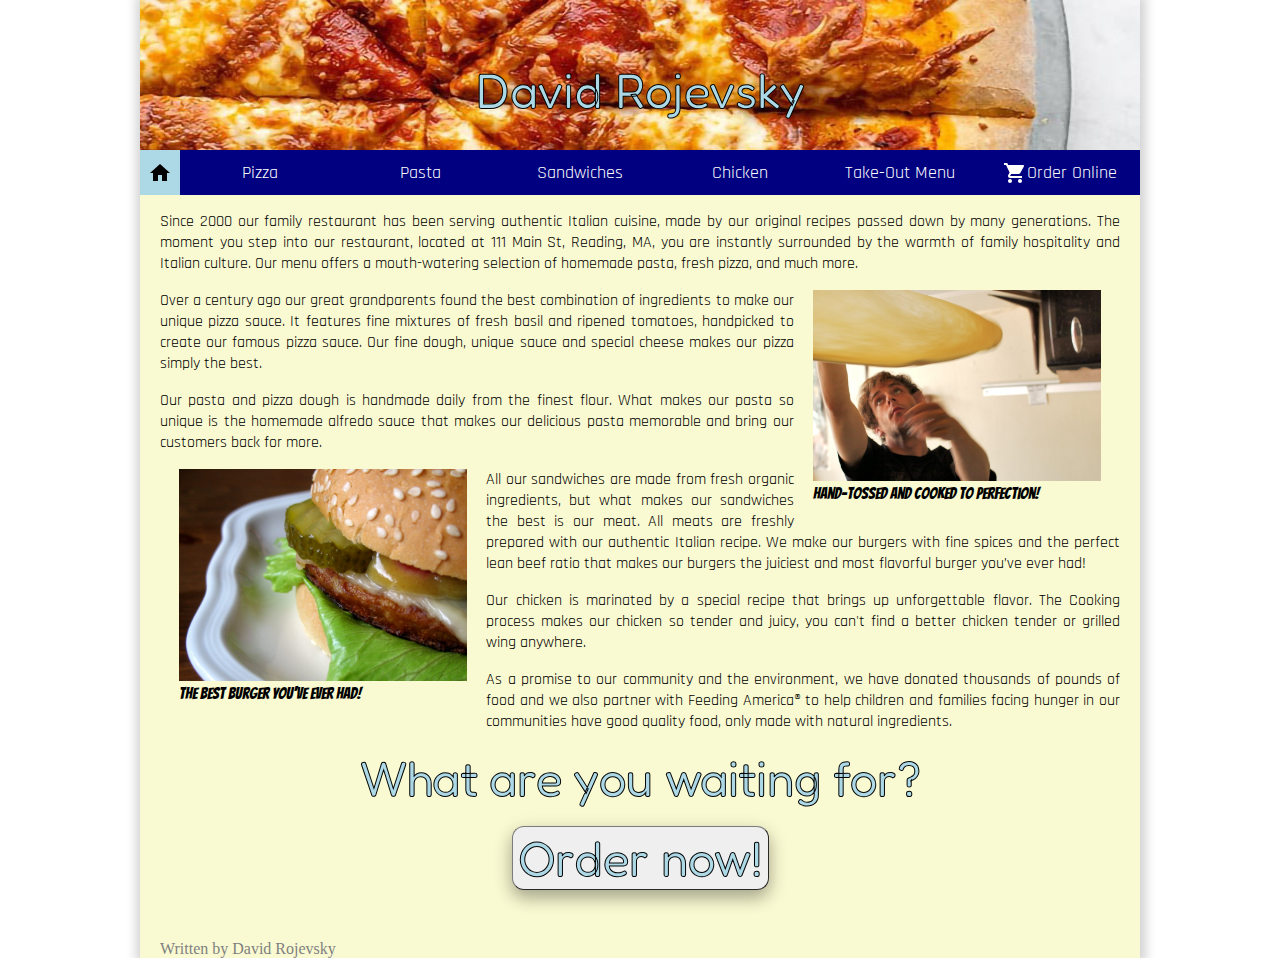
<file: index.html>
<!doctype html>
<html>
<head>
<meta charset="utf-8">
<title>Pizza, Pizza!</title>
<link href="stylesheets/stylesheet.css" rel="stylesheet" type="text/css">
<link rel="preconnect" href="https://fonts.gstatic.com">
<link href="https://fonts.googleapis.com/css2?family=Fredoka+One&display=swap" rel="stylesheet">
<link href="https://fonts.googleapis.com/css2?family=Rajdhani:wght@600&display=swap" rel="stylesheet">
<link href="https://fonts.googleapis.com/css2?family=Bangers&display=swap" rel="stylesheet">
</head>
<body>
<div id="content-wrapper">
  <header>
    <div id="banner"><div id="centered" class="fancytext">David Rojevsky</div></div>
    <nav>
      <div class="link home selected"><a target="_self" href="index.html"><img src="images/home_black_24dp.svg" alt=""/></a></div>
      <div class="link"><a target="_self" href="menus/pizzas.html">Pizza</a></div>
      <div class="link"><a target="_self" href="menus/pastas.html">Pasta</a></div>
      <div class="link"><a target="_self" href="menus/sandwiches.html">Sandwiches</a></div>
      <div class="link"><a target="_self" href="menus/chicken.html">Chicken</a></div>
      <div class="link"><a target="_self" href="menus/takeout.html">Take-Out Menu</a></div>
      <div class="link"><a target="_self" href="menus/order.html"><img src="images/shopping_cart_white_24dp.svg" alt=""/>Order Online</a></div>
    </nav>
    </header>

  <article>

    <p>Since 2000 our family restaurant has been serving authentic Italian cuisine, made by our original recipes passed down by many generations. The moment you step into our restaurant, located at 111 Main St, Reading, MA, you are instantly surrounded by the warmth of family hospitality and Italian culture. Our menu offers a mouth-watering selection of homemade pasta, fresh pizza, and much more. </p>
    <figure id="pizza">
    <a target="_self" href="menus/pizzas.html"><img  src="images/tossing-pizza-1-1551480.jpg" alt=""></a>
      <figcaption>hand-tossed and cooked to perfection!</figcaption>
</figure>  
    
    <p>
        Over a century ago our great grandparents found the best combination of ingredients to make our unique pizza sauce. It features fine mixtures of fresh basil and ripened tomatoes, handpicked to create our famous pizza sauce. Our fine dough, unique sauce and special cheese makes our pizza simply the best.
      </p>
    
    <p>Our pasta and pizza dough is handmade daily from the finest flour. What makes our pasta so unique is the homemade alfredo sauce that makes our delicious pasta memorable and bring our customers back for more. </p>
<figure id="burger">
    <a target="_self" href="menus/sandwiches.html"><img  src="images/burger-on-a-plate-1328009.jpg" alt=""></a>
      <figcaption>The best burger you've ever had!</figcaption>
</figure>
    
    <p>All our sandwiches are made from fresh organic ingredients, but what makes our sandwiches the best is our meat. All meats are freshly prepared with our authentic Italian recipe. We make our burgers with fine spices and the perfect lean beef ratio that makes our burgers the juiciest and most flavorful burger you’ve ever had!
    </p>
    <p>Our chicken is marinated by a special recipe that brings up unforgettable flavor. The Cooking process makes our chicken so tender and juicy, you can't find a better chicken tender or grilled wing anywhere. 
</p>
      <p>As a promise to our community and the environment, we have donated thousands of pounds of food and we also partner with Feeding America® to help children and families facing hunger in our communities have good quality food, only made with natural ingredients.
</p>
</article>
    <div class="fancytext textcentered full">What are you waiting for?</div><br>

    <button class="fancytext textcentered" onclick="document.location='menus/order.html'">Order now!</button>
    <div id="push"></div>
  <footer> Written by David Rojevsky </footer>
</div>
</body>

</html>
</file>
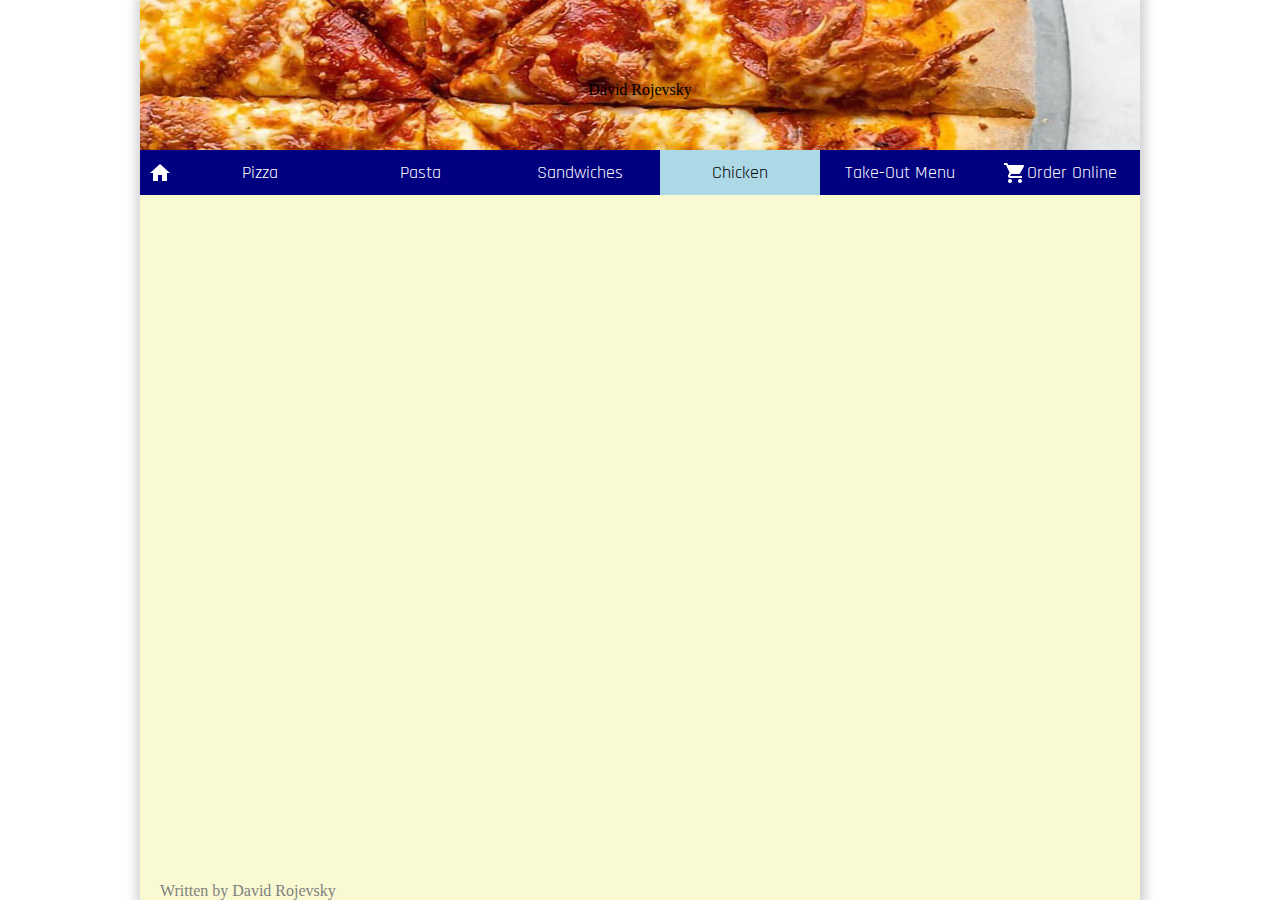
<file: menus/chicken.html>
<!doctype html>
<html>
<head>
<meta charset="utf-8">
<title>Pizza, Pizza!</title>
<link href="../stylesheets/stylesheet.css" rel="stylesheet" type="text/css">
<link rel="preconnect" href="https://fonts.gstatic.com">
<link href="https://fonts.googleapis.com/css2?family=Fredoka+One&display=swap" rel="stylesheet">
<link href="https://fonts.googleapis.com/css2?family=Rajdhani:wght@600&display=swap" rel="stylesheet">
<link href="https://fonts.googleapis.com/css2?family=Bangers&display=swap" rel="stylesheet">
</head>

<body>
<div id="content-wrapper">
  <header>
    <div id="banner"><img src="../images/pizza1.jpg" alt=""><div id="centered">David Rojevsky</div></div>
    <nav>
      <div class="link home"><a target="_self" href="../index.html"><img src="../images/home_white_24dp.svg" alt=""/></a></div>
      <div class="link"><a target="_self" href="pizzas.html">Pizza</a></div>
      <div class="link"><a target="_self" href="pastas.html">Pasta</a></div>
      <div class="link"><a target="_self" href="sandwiches.html">Sandwiches</a></div>
      <div class="link selected"><a target="_self" href="chicken.html">Chicken</a></div>
      <div class="link"><a target="_self" href="takeout.html">Take-Out Menu</a></div>
      <div class="link"><a target="_self" href="order.html"><img src="../images/shopping_cart_white_24dp.svg" alt=""/>Order Online</a></div>
    </nav>
    </header>

  
    <div id="push"></div>
  <footer> Written by David Rojevsky </footer>
</div>
</body>

</html>
</file>
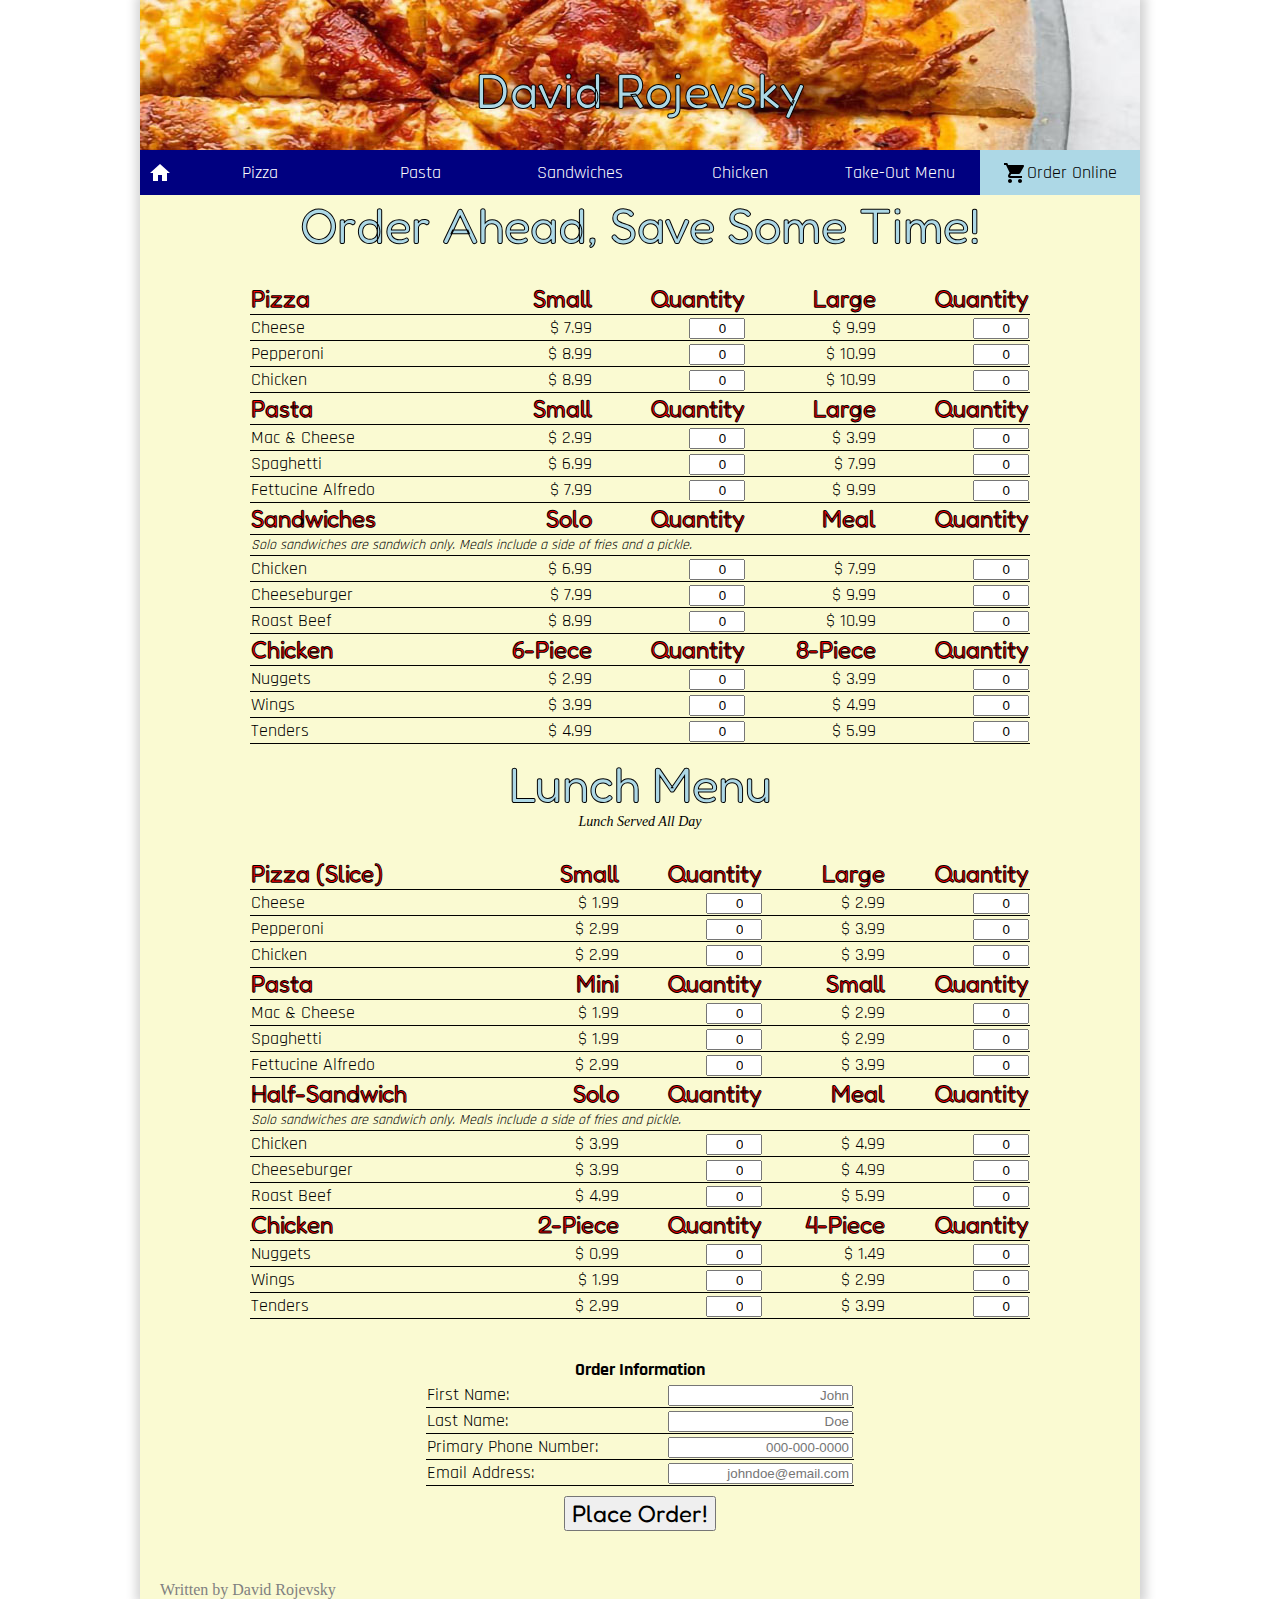
<file: menus/order.html>
<!doctype html>
<html>
<head>
<meta charset="utf-8">
<title>Pizza, Pizza!</title>
<link href="../stylesheets/stylesheet.css" rel="stylesheet" type="text/css">
<link rel="preconnect" href="https://fonts.gstatic.com">
<link href="https://fonts.googleapis.com/css2?family=Fredoka+One&display=swap" rel="stylesheet">
<link href="https://fonts.googleapis.com/css2?family=Rajdhani:wght@600&display=swap" rel="stylesheet">
<link href="https://fonts.googleapis.com/css2?family=Bangers&display=swap" rel="stylesheet">
</head>

<body>
<div id="content-wrapper">
  <header>
    <div id="banner"><div id="centered" class="fancytext">David Rojevsky</div></div>
    <nav>
      <div class="link home"><a target="_self" href="../index.html"><img src="../images/home_white_24dp.svg" alt=""/></a></div>
      <div class="link"><a target="_self" href="pizzas.html">Pizza</a></div>
      <div class="link"><a target="_self" href="pastas.html">Pasta</a></div>
      <div class="link"><a target="_self" href="sandwiches.html">Sandwiches</a></div>
      <div class="link"><a target="_self" href="chicken.html">Chicken</a></div>
      <div class="link"><a target="_self" href="takeout.html">Take-Out Menu</a></div>
      <div class="link selected"><a target="_self" href="order.html"><img src="../images/shopping_cart_black_24dp.svg" alt=""/>Order Online</a></div>
    </nav>
    </header>
    <div class="fancytext textcentered full">Order Ahead, Save Some Time!</div>
  <div class="formwrapper">
    <form action="thanks.html">
      <table class="menu">
          
        <tbody>
          <tr class="menuheader">
            <td class="menuitem" colspan="2">Pizza&nbsp;</td>
            <td>Small</td>
            <td>Quantity</td>
            <td>Large</td>
            <td>Quantity</td>
          </tr>
          <tr>
            <td class="menuitem" colspan="2">Cheese&nbsp;</td>
            <td>&#36; 7.99</td>
            <td><input type="number" name="cheeseSM" min="0" max="99" value="0" step="1" title="Value must be greater than 0 and less than 99." onKeyDown="return false"></td>
            <td>&#36; 9.99</td>
            <td><input type="number" name="cheeseLG" min="0" max="99" value="0" step="1" title="Value must be greater than 0 and less than 99." onKeyDown="return false"></td>
          </tr>
          <tr>
            <td class="menuitem" colspan="2">Pepperoni&nbsp;</td>
            <td>&#36; 8.99</td>
            <td><input type="number" name="pepperoniSM" min="0" max="99" value="0" step="1" title="Value must be greater than 0 and less than 99." onKeyDown="return false"></td>
            <td>&#36; 10.99</td>
            <td><input type="number" name="pepperoniLG" min="0" max="99" value="0" step="1" title="Value must be greater than 0 and less than 99." onKeyDown="return false"></td>
          </tr>
          <tr>
            <td class="menuitem" colspan="2">Chicken&nbsp;</td>
            <td>&#36; 8.99</td>
            <td><input type="number" name="chickenSM" min="0" max="99" value="0" step="1" title="Value must be greater than 0 and less than 99." onKeyDown="return false"></td>
            <td>&#36; 10.99</td>
            <td><input type="number" name="chickenLG" min="0" max="99" value="0" step="1" title="Value must be greater than 0 and less than 99." onKeyDown="return false"></td>
          </tr>
            <tr> &nbsp;</tr>
      <tr class="menuheader">
      <td class="menuitem" colspan="2">Pasta&nbsp;</td>
      <td>Small</td>
      <td>Quantity</td>
      <td>Large</td>
      <td>Quantity</td>
    </tr>
    <tr>
      <td class="menuitem" colspan="2">Mac &amp; Cheese &nbsp;</td>
      <td>&#36; 2.99</td>
        <td><input type="number" name="macSM" min="0" max="99" value="0" step="1" title="Value must be greater than 0 and less than 99." onKeyDown="return false"></td>
      <td>&#36; 3.99</td>
        <td><input type="number" name="macLG" min="0" max="99" value="0" step="1" title="Value must be greater than 0 and less than 99." onKeyDown="return false"></td>
    </tr>
    <tr>
      <td class="menuitem" colspan="2">Spaghetti&nbsp;</td>
      <td>&#36; 6.99</td>
        <td><input type="number" name="spagSM" min="0" max="99" value="0" step="1" title="Value must be greater than 0 and less than 99." onKeyDown="return false"></td>
      <td>&#36; 7.99</td>
        <td><input type="number" name="spagLG" min="0" max="99" value="0" step="1" title="Value must be greater than 0 and less than 99." onKeyDown="return false"></td>
    </tr>
            <tr>
      <td class="menuitem" colspan="2">Fettucine Alfredo&nbsp;</td>
      <td>&#36; 7.99</td>
        <td><input type="number" name="fettSM" min="0" max="99" value="0" step="1" title="Value must be greater than 0 and less than 99." onKeyDown="return false"></td>
      <td>&#36; 9.99</td>
        <td><input type="number" name="fettLG" min="0" max="99" value="0" step="1" title="Value must be greater than 0 and less than 99." onKeyDown="return false"></td>
    </tr>
        <tr> &nbsp;</tr>
    <tr class="menuheader">
      <td class="menuitem" colspan="2">Sandwiches&nbsp;</td>
      <td>Solo</td>
        <td>Quantity</td>
      <td>Meal</td>
        <td>Quantity</td>
    </tr>
        <tr><td colspan="6" class="details">Solo sandwiches are sandwich only. Meals include a side of fries and a pickle.&nbsp;</td></tr>
            <tr>
      <td class="menuitem" colspan="2">Chicken&nbsp;</td>
      <td>&#36; 6.99</td>
        <td><input type="number" name="chicksandSM" min="0" max="99" value="0" step="1" title="Value must be greater than 0 and less than 99." onKeyDown="return false"></td>
      <td>&#36; 7.99</td>
        <td><input type="number" name="chicksandLG" min="0" max="99" value="0" step="1" title="Value must be greater than 0 and less than 99." onKeyDown="return false"></td>
    </tr>
    <tr>
      <td class="menuitem" colspan="2">Cheeseburger&nbsp;</td>
      <td>&#36; 7.99</td>
        <td><input type="number" name="burgSM" min="0" max="99" value="0" step="1" title="Value must be greater than 0 and less than 99." onKeyDown="return false"></td>
      <td>&#36; 9.99</td>
        <td><input type="number" name="burgLG" min="0" max="99" value="0" step="1" title="Value must be greater than 0 and less than 99." onKeyDown="return false"></td>
    </tr>
    <tr>
      <td class="menuitem" colspan="2">Roast Beef&nbsp;</td>
      <td>&#36; 8.99</td>
        <td><input type="number" name="roastSM" min="0" max="99" value="0" step="1" title="Value must be greater than 0 and less than 99." onKeyDown="return false"></td>
      <td>&#36; 10.99</td>
        <td><input type="number" name="roastLG" min="0" max="99" value="0" step="1" title="Value must be greater than 0 and less than 99." onKeyDown="return false"></td>
    </tr>     
    <tr> &nbsp;</tr>
    <tr class="menuheader">
      <td class="menuitem" colspan="2">Chicken&nbsp;</td>
      <td>6-Piece</td>
        <td>Quantity</td>
      <td>8-Piece</td>
        <td>Quantity</td>
    </tr>
        <tr>
      <td class="menuitem" colspan="2">Nuggets&nbsp;</td>
      <td>&#36; 2.99</td>
        <td><input type="number" name="nuggetsSM" min="0" max="99" value="0" step="1" title="Value must be greater than 0 and less than 99." onKeyDown="return false"></td>
      <td>&#36; 3.99</td>
        <td><input type="number" name="nuggetsLG" min="0" max="99" value="0" step="1" title="Value must be greater than 0 and less than 99." onKeyDown="return false"></td>
    </tr>
    <tr>
      <td class="menuitem" colspan="2">Wings&nbsp;</td>
      <td>&#36; 3.99</td>
        <td><input type="number" name="wingsSM" min="0" max="99" value="0" step="1" title="Value must be greater than 0 and less than 99." onKeyDown="return false"></td>
      <td>&#36; 4.99</td>
        <td><input type="number" name="wingsLG" min="0" max="99" value="0" step="1" title="Value must be greater than 0 and less than 99." onKeyDown="return false"></td>
    </tr>
    <tr>
      <td class="menuitem" colspan="2">Tenders&nbsp;</td>
      <td>&#36; 4.99</td>
        <td><input type="number" name="tendersSM" min="0" max="99" value="0" step="1" title="Value must be greater than 0 and less than 99." onKeyDown="return false"></td>
      <td>&#36; 5.99</td>
        <td><input type="number" name="tendersLG" min="0" max="99" value="0" step="1" title="Value must be greater than 0 and less than 99." onKeyDown="return false"></td>
    </tr>
    <tr> &nbsp;</tr>
        </tbody>
  </table>
        <div class="fancytext textcentered full">Lunch Menu</div>
        <div class="details textcentered">Lunch Served All Day</div>
        <table class="menu">
  <tbody>
      <tr> &nbsp;</tr>
      <tr class="menuheader">
      <td class="menuitem" colspan="2">Pizza (Slice) &nbsp;</td>
      <td>Small</td>
          <td>Quantity</td>
      <td>Large</td>
          <td>Quantity</td>
    </tr>
    <tr>
      <td class="menuitem" colspan="2">Cheese&nbsp;</td>
      <td>&#36; 1.99</td>
        <td><input type="number" name="lunchcheeseSM" min="0" max="99" value="0" step="1" title="Value must be greater than 0 and less than 99." onKeyDown="return false"></td>
      <td>&#36; 2.99</td>
        <td><input type="number" name="lunchcheeseLG" min="0" max="99" value="0" step="1" title="Value must be greater than 0 and less than 99." onKeyDown="return false">
</td>
    </tr>
    <tr>
      <td class="menuitem" colspan="2">Pepperoni&nbsp;</td>
      <td>&#36; 2.99</td>
        <td><input type="number" name="lunchpeppSM" min="0" max="99" value="0" step="1" title="Value must be greater than 0 and less than 99." onKeyDown="return false"></td>
      <td>&#36; 3.99</td>
        <td><input type="number" name="lunchpeppLG" min="0" max="99" value="0" step="1" title="Value must be greater than 0 and less than 99." onKeyDown="return false"></td>
    </tr>
      
    <tr>
      <td class="menuitem" colspan="2">Chicken&nbsp;</td>
      <td>&#36; 2.99</td>
        <td><input type="number" name="lunchchickSM" min="0" max="99" value="0" step="1" title="Value must be greater than 0 and less than 99." onKeyDown="return false"></td>
      <td>&#36; 3.99</td>
        <td><input type="number" name="lunchchickLG" min="0" max="99" value="0" step="1" title="Value must be greater than 0 and less than 99." onKeyDown="return false"></td>
    </tr><tr> &nbsp;</tr>
            <tr class="menuheader">
      <td class="menuitem" colspan="2">Pasta&nbsp;</td>
      <td>Mini</td>
                <td>Quantity</td>
      <td>Small</td>
                <td>Quantity</td>
    </tr>
      <tr>
      <td class="menuitem" colspan="2">Mac &amp; Cheese&nbsp;</td>
      <td>&#36; 1.99</td>
          <td><input type="number" name="lunchmacSM" min="0" max="99" value="0" step="1" title="Value must be greater than 0 and less than 99." onKeyDown="return false"></td>
      <td>&#36; 2.99</td>
          <td><input type="number" name="lunchmacLG" min="0" max="99" value="0" step="1" title="Value must be greater than 0 and less than 99." onKeyDown="return false"></td>
    </tr>
    <tr>
      <td class="menuitem" colspan="2">Spaghetti&nbsp;</td>
      <td>&#36; 1.99</td>
        <td><input type="number" name="lunchspagSM" min="0" max="99" value="0" step="1" title="Value must be greater than 0 and less than 99." onKeyDown="return false"></td>
      <td>&#36; 2.99</td>
        <td><input type="number" name="lunchspagLG" min="0" max="99" value="0" step="1" title="Value must be greater than 0 and less than 99." onKeyDown="return false"></td>
    </tr>
      
    <tr>
      <td class="menuitem" colspan="2">Fettucine Alfredo&nbsp;</td>
      <td>&#36; 2.99</td>
        <td><input type="number" name="lunchfettSM" min="0" max="99" value="0" step="1" title="Value must be greater than 0 and less than 99." onKeyDown="return false"></td>
      <td>&#36; 3.99</td>
        <td><input type="number" name="lunchfettLG" min="0" max="99" value="0" step="1" title="Value must be greater than 0 and less than 99." onKeyDown="return false"></td>
    </tr><tr> &nbsp;</tr>
      <tr class="menuheader">
      <td class="menuitem" colspan="2">Half-Sandwich&nbsp;</td>
      <td>Solo</td>
          <td>Quantity</td>
      <td>Meal</td>
          <td>Quantity</td>
    </tr>
      <tr><td colspan="6" class="details">Solo sandwiches are sandwich only. Meals include a side of fries and pickle.&nbsp;</td></tr>
    <tr>
      <td class="menuitem" colspan="2">Chicken&nbsp;</td>
      <td>&#36; 3.99</td>
        <td><input type="number" name="lunchchicksandSM" min="0" max="99" value="0" step="1" title="Value must be greater than 0 and less than 99." onKeyDown="return false"></td>
      <td>&#36; 4.99</td>
        <td><input type="number" name="lunchchicksandLG" min="0" max="99" value="0" step="1" title="Value must be greater than 0 and less than 99." onKeyDown="return false"></td>
    </tr>
    <tr>
      <td class="menuitem" colspan="2">Cheeseburger&nbsp;</td>
      <td>&#36; 3.99</td>
        <td><input type="number" name="lunchburgSM" min="0" max="99" value="0" step="1" title="Value must be greater than 0 and less than 99." onKeyDown="return false"></td>
      <td>&#36; 4.99</td>
        <td><input type="number" name="lunchburgLG" min="0" max="99" value="0" step="1" title="Value must be greater than 0 and less than 99." onKeyDown="return false"></td>
    </tr>
    <tr>
      <td class="menuitem" colspan="2">Roast Beef&nbsp;</td>
      <td>&#36; 4.99</td>
        <td><input type="number" name="lunchroastSM" min="0" max="99" value="0" step="1" title="Value must be greater than 0 and less than 99." onKeyDown="return false"></td>
      <td>&#36; 5.99</td>
        <td><input type="number" name="lunchroastLG" min="0" max="99" value="0" step="1" title="Value must be greater than 0 and less than 99." onKeyDown="return false"></td>
    </tr><tr> &nbsp;</tr>
      <tr class="menuheader">
      <td class="menuitem" colspan="2">Chicken&nbsp;</td>
      <td>2-Piece</td>
          <td>Quantity</td>
      <td>4-Piece</td>
          <td>Quantity</td>
    </tr>
      <tr>
      <td class="menuitem" colspan="2">Nuggets&nbsp;</td>
      <td>&#36; 0.99</td>
          <td><input type="number" name="lunchnuggSM" min="0" max="99" value="0" step="1" title="Value must be greater than 0 and less than 99." onKeyDown="return false"></td>
      <td>&#36; 1.49</td>
          <td><input type="number" name="lunchnuggLG" min="0" max="99" value="0" step="1" title="Value must be greater than 0 and less than 99." onKeyDown="return false"></td>
    </tr>
    <tr>
      <td class="menuitem" colspan="2">Wings&nbsp;</td>
      <td>&#36; 1.99</td>
        <td><input type="number" name="lunchwingSM" min="0" max="99" value="0" step="1" title="Value must be greater than 0 and less than 99." onKeyDown="return false"></td>
      <td>&#36; 2.99</td>
        <td><input type="number" name="lunchwingLG" min="0" max="99" value="0" step="1" title="Value must be greater than 0 and less than 99." onKeyDown="return false"></td>
    </tr>
    <tr>
      <td class="menuitem" colspan="2">Tenders&nbsp;</td>
      <td>&#36; 2.99</td>
        <td><input type="number" name="lunchtendSM" min="0" max="99" value="0" step="1" title="Value must be greater than 0 and less than 99." onKeyDown="return false"></td>
      <td>&#36; 3.99</td>
        <td><input type="number" name="lunchtendLG" min="0" max="99" value="0" step="1" title="Value must be greater than 0 and less than 99." onKeyDown="return false"></td>
    </tr>
      
  </tbody>
</table>
      <div>&nbsp;</div>
      <div class="formwrapper">
        <table class="menu orderinfo">
          <tbody>
            <tr>
              <th scope="col" colspan="2">Order Information</th>
                
            </tr>
            <tr>
              <td><label for="fname">First Name:</label></td>
              <td><input name="fname" id="fname" type="text" placeholder="John" required></td>
            </tr>
            <tr>
              <td><label for="lname">Last Name:</label></td>
              <td><input name="lname" id="lname" type="text" placeholder="Doe" required></td>
            </tr>
            <tr>
              <td><label for="tel">Primary Phone Number:</label></td>
              <td><input name="tel" id="tel" type="tel" placeholder="000-000-0000" pattern="[0-9]{3}-[0-9]{3}-[0-9]{4}" title="Phone number should be in 000-000-0000 format, with dashes included." required></td>
            </tr>
            <tr>
              <td><label for="email">Email Address:</label></td>
              <td><input type="email" id="email" name="email" placeholder="johndoe@email.com" required></td>
            </tr>
          </tbody>
  </table>
      </div>
      <input class="submit" type="submit" value="Place Order!">
        </form>
  </div>
    <div id="push"></div>
  <footer> Written by David Rojevsky </footer>
</div>
</body>

</html>
</file>
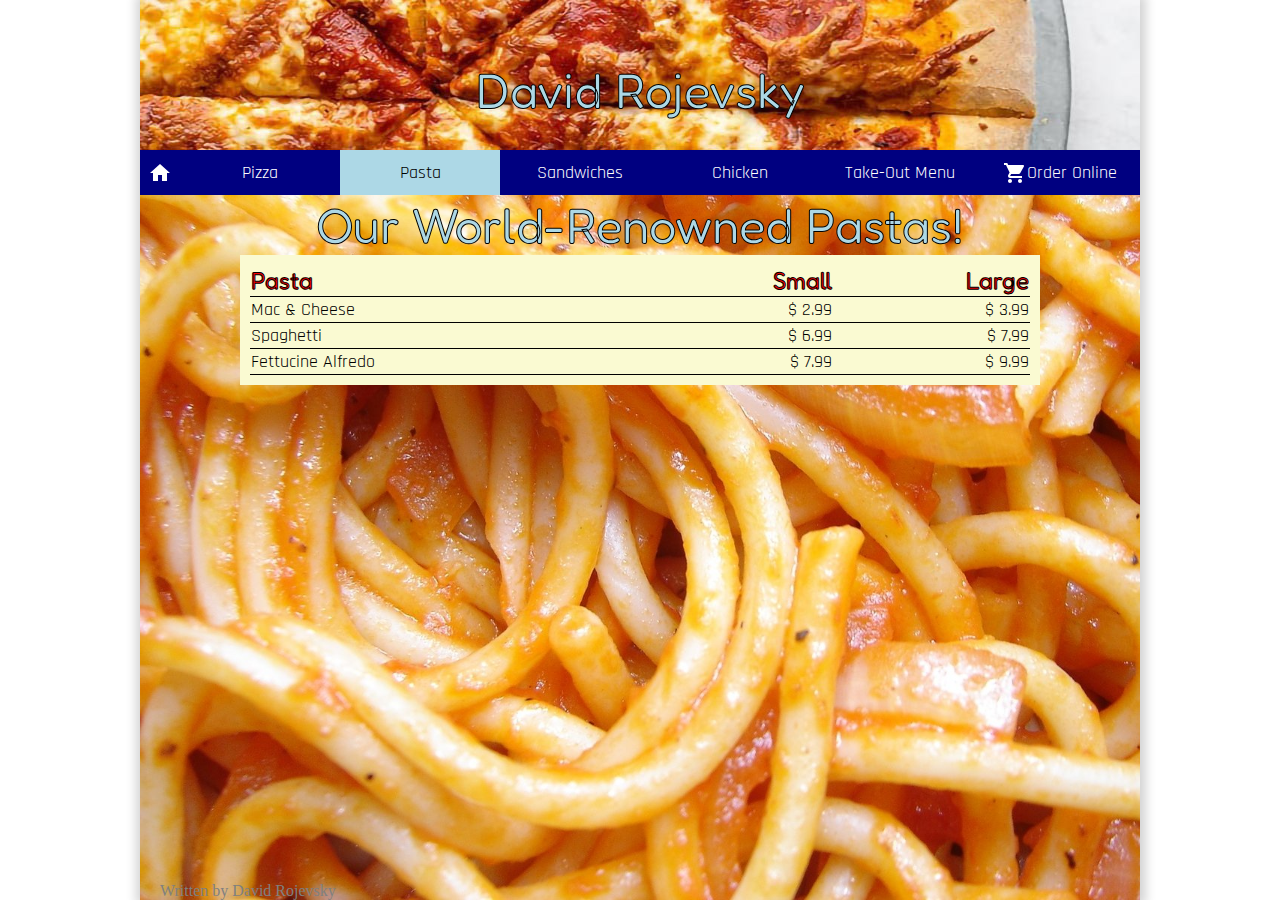
<file: menus/pastas.html>
<!doctype html>
<html>
<head>
<meta charset="utf-8">
<title>Pizza, Pizza!</title>
<link href="../stylesheets/stylesheet.css" rel="stylesheet" type="text/css">
<link rel="preconnect" href="https://fonts.gstatic.com">
<link href="https://fonts.googleapis.com/css2?family=Fredoka+One&display=swap" rel="stylesheet">
<link href="https://fonts.googleapis.com/css2?family=Rajdhani:wght@600&display=swap" rel="stylesheet">
<link href="https://fonts.googleapis.com/css2?family=Bangers&display=swap" rel="stylesheet">
</head>

<body>
<div id="content-wrapper" class="pastabg">
  <header>
    <div id="banner"><div id="centered" class="fancytext">David Rojevsky</div></div>
    <nav>
      <div class="link home"><a target="_self" href="../index.html"><img src="../images/home_white_24dp.svg" alt=""/></a></div>
      <div class="link"><a target="_self" href="pizzas.html">Pizza</a></div>
      <div class="link selected"><a target="_self" href="pastas.html">Pasta</a></div>
      <div class="link"><a target="_self" href="sandwiches.html">Sandwiches</a></div>
      <div class="link"><a target="_self" href="chicken.html">Chicken</a></div>
      <div class="link"><a target="_self" href="takeout.html">Take-Out Menu</a></div>
      <div class="link"><a target="_self" href="order.html"><img src="../images/shopping_cart_white_24dp.svg" alt=""/>Order Online</a></div>
    </nav>
    </header>
    <div class="fancytext textcentered full">Our World-Renowned Pastas!</div>
  <div class="formwrapper">
    <table class="menu">
      <tbody>
        <tr class="menuheader">
          <td class="menuitem" colspan="2">Pasta&nbsp;</td>
          <td>Small</td>
          <td>Large</td>
        </tr>
        <tr>
          <td class="menuitem" colspan="2">Mac &amp; Cheese &nbsp;</td>
          <td>&#36; 2.99</td>
          <td>&#36; 3.99</td>
        </tr>
        <tr>
          <td class="menuitem" colspan="2">Spaghetti&nbsp;</td>
          <td>&#36; 6.99</td>
          <td>&#36; 7.99</td>
        </tr>
          
        <tr>
          <td class="menuitem" colspan="2">Fettucine Alfredo&nbsp;</td>
          <td>&#36; 7.99</td>
          <td>&#36; 9.99</td>
        </tr>
      </tbody>
  </table>
  </div>
  
    <div id="push"></div>
  <footer> Written by David Rojevsky </footer>
</div>
</body>

</html>
</file>
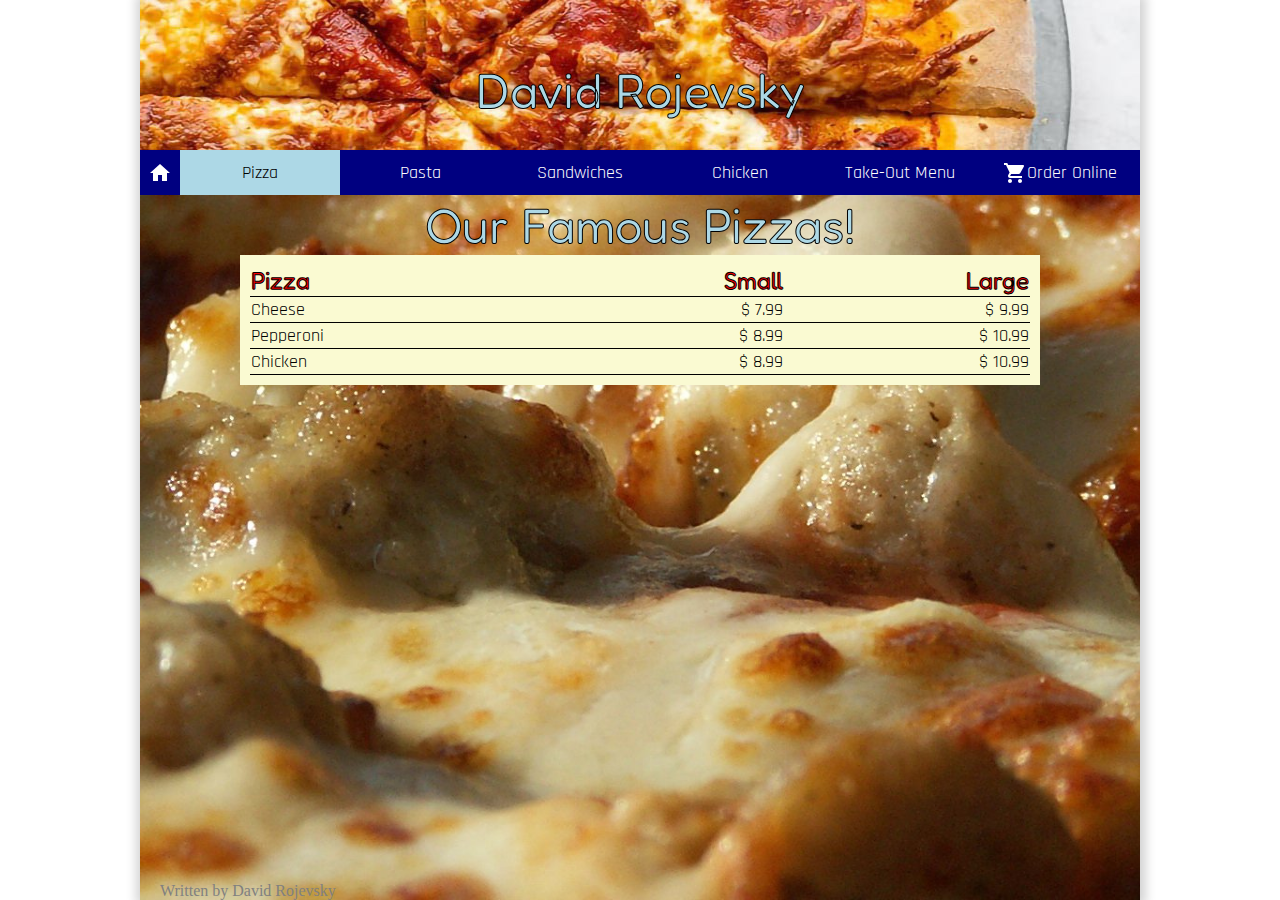
<file: menus/pizzas.html>
<!doctype html>
<html>
<head>
<meta charset="utf-8">
<title>Pizza, Pizza!</title>
<link href="../stylesheets/stylesheet.css" rel="stylesheet" type="text/css">
<link rel="preconnect" href="https://fonts.gstatic.com">
<link href="https://fonts.googleapis.com/css2?family=Fredoka+One&display=swap" rel="stylesheet">
<link href="https://fonts.googleapis.com/css2?family=Rajdhani:wght@600&display=swap" rel="stylesheet">
<link href="https://fonts.googleapis.com/css2?family=Bangers&display=swap" rel="stylesheet">
</head>

<body>
<div id="content-wrapper" class="pizzabg">
  <header>
    <div id="banner"><div id="centered" class="fancytext">David Rojevsky</div></div>
    <nav>
      <div class="link home"><a target="_self" href="../index.html"><img src="../images/home_white_24dp.svg" alt=""/></a></div>
      <div class="link selected"><a target="_self" href="pizzas.html">Pizza</a></div>
      <div class="link"><a target="_self" href="pastas.html">Pasta</a></div>
      <div class="link"><a target="_self" href="sandwiches.html">Sandwiches</a></div>
      <div class="link"><a target="_self" href="chicken.html">Chicken</a></div>
      <div class="link"><a target="_self" href="takeout.html">Take-Out Menu</a></div>
      <div class="link"><a target="_self" href="order.html"><img src="../images/shopping_cart_white_24dp.svg" alt=""/>Order Online</a></div>
    </nav>
    </header>
    <div class="fancytext textcentered full">Our Famous Pizzas!</div>
  <div class="formwrapper">
    <table class="menu">
      <tbody>
        <tr class="menuheader">
          <td class="menuitem" colspan="2">Pizza&nbsp;</td>
          <td>Small</td>
          <td>Large</td>
        </tr>
        <tr>
          <td class="menuitem" colspan="2">Cheese&nbsp;</td>
          <td>&#36; 7.99</td>
          <td>&#36; 9.99</td>
        </tr>
        <tr>
          <td class="menuitem" colspan="2">Pepperoni&nbsp;</td>
          <td>&#36; 8.99</td>
          <td>&#36; 10.99</td>
        </tr>
        <tr>
          <td class="menuitem" colspan="2">Chicken&nbsp;</td>
          <td>&#36; 8.99</td>
          <td>&#36; 10.99</td>
        </tr>
      </tbody>
  </table>
  </div>
<div id="push"></div>
  <footer> Written by David Rojevsky </footer>
</div>
</body>

</html>
</file>
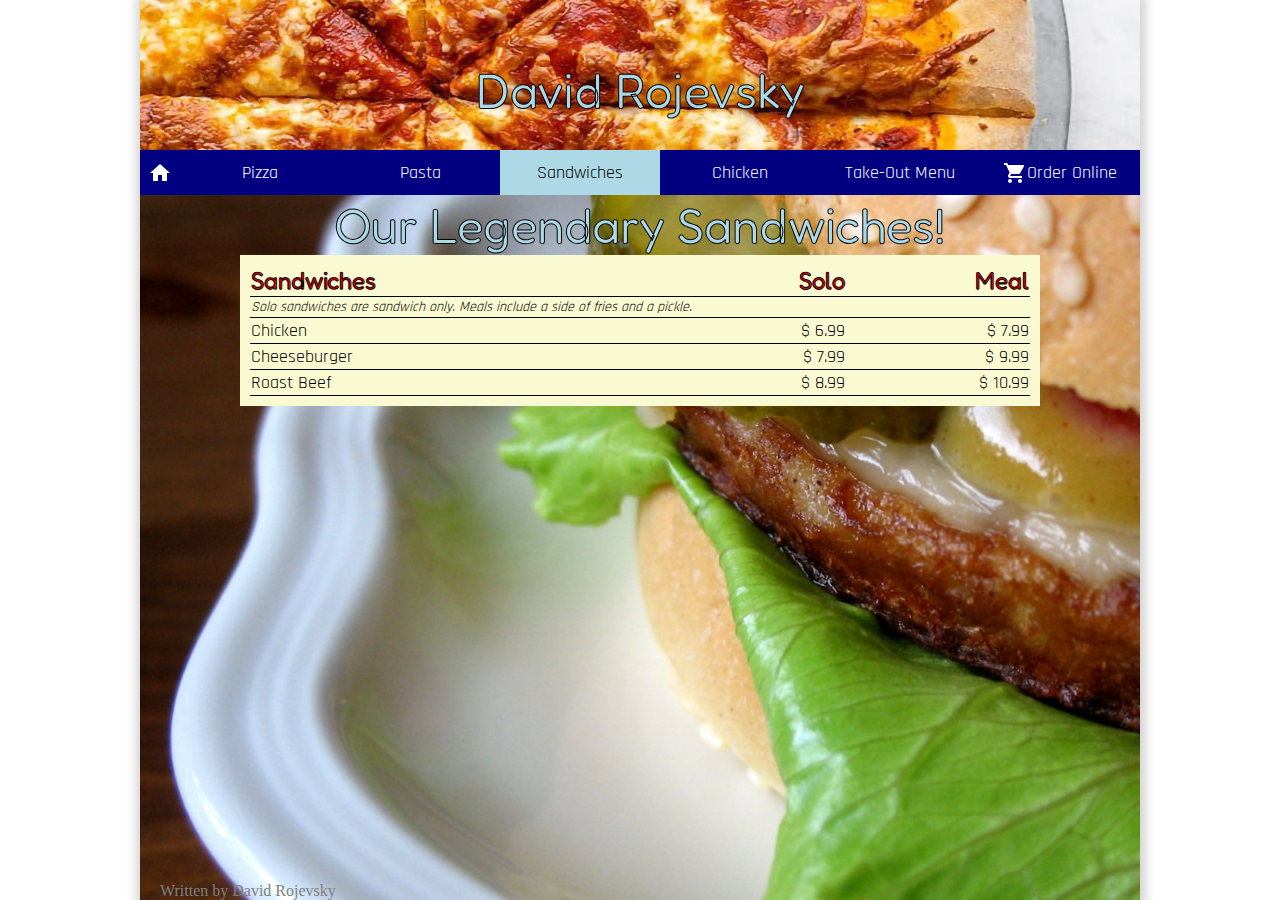
<file: menus/sandwiches.html>
<!doctype html>
<html>
<head>
<meta charset="utf-8">
<title>Pizza, Pizza!</title>
<link href="../stylesheets/stylesheet.css" rel="stylesheet" type="text/css">
<link rel="preconnect" href="https://fonts.gstatic.com">
<link href="https://fonts.googleapis.com/css2?family=Fredoka+One&display=swap" rel="stylesheet">
<link href="https://fonts.googleapis.com/css2?family=Rajdhani:wght@600&display=swap" rel="stylesheet">
<link href="https://fonts.googleapis.com/css2?family=Bangers&display=swap" rel="stylesheet">
</head>

<body>
<div id="content-wrapper" class="burgerbg">
  <header>
    <div id="banner"><div id="centered" class="fancytext">David Rojevsky</div></div>
    <nav>
      <div class="link home"><a target="_self" href="../index.html"><img src="../images/home_white_24dp.svg" alt=""/></a></div>
      <div class="link"><a target="_self" href="pizzas.html">Pizza</a></div>
      <div class="link"><a target="_self" href="pastas.html">Pasta</a></div>
      <div class="link selected"><a target="_self" href="sandwiches.html">Sandwiches</a></div>
      <div class="link"><a target="_self" href="chicken.html">Chicken</a></div>
      <div class="link"><a target="_self" href="takeout.html">Take-Out Menu</a></div>
      <div class="link"><a target="_self" href="order.html"><img src="../images/shopping_cart_white_24dp.svg" alt=""/>Order Online</a></div>
    </nav>
    </header>
    <div class="fancytext textcentered full">Our Legendary Sandwiches!</div>
  <div class="formwrapper">
    <table class="menu">
      <tbody>
        <tr class="menuheader">
          <td class="menuitem" colspan="2">Sandwiches&nbsp;</td>
          <td>Solo</td>
          <td>Meal</td>
        </tr><tr><td colspan="4" class="details">Solo sandwiches are sandwich only. Meals include a side of fries and a pickle.&nbsp;</td></tr>
        <tr>
          <td class="menuitem" colspan="2">Chicken&nbsp;</td>
          <td>&#36; 6.99</td>
          <td>&#36; 7.99</td>
        </tr>
        <tr>
          <td class="menuitem" colspan="2">Cheeseburger&nbsp;</td>
          <td>&#36; 7.99</td>
          <td>&#36; 9.99</td>
        </tr>
        <tr>
          <td class="menuitem" colspan="2">Roast Beef&nbsp;</td>
          <td>&#36; 8.99</td>
          <td>&#36; 10.99</td>
        </tr>
          
      </tbody>
  </table>
  </div>
  
    <div id="push"></div>
  <footer> Written by David Rojevsky </footer>
</div>
</body>

</html>
</file>
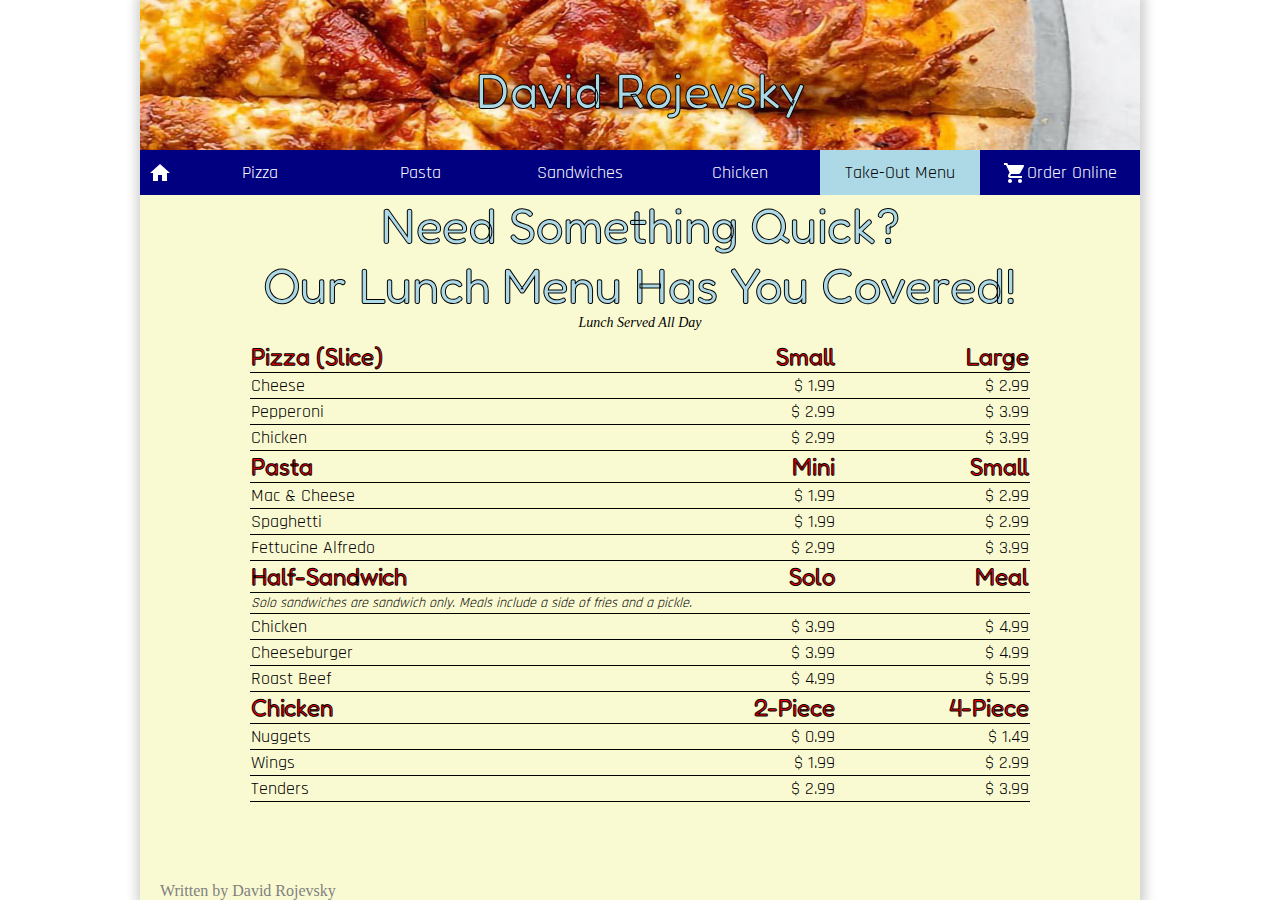
<file: menus/takeout.html>
<!doctype html>
<html>
<head>
<meta charset="utf-8">
<title>Pizza, Pizza!</title>
<link href="../stylesheets/stylesheet.css" rel="stylesheet" type="text/css">
<link rel="preconnect" href="https://fonts.gstatic.com">
<link href="https://fonts.googleapis.com/css2?family=Fredoka+One&display=swap" rel="stylesheet">
<link href="https://fonts.googleapis.com/css2?family=Rajdhani:wght@600&display=swap" rel="stylesheet">
<link href="https://fonts.googleapis.com/css2?family=Bangers&display=swap" rel="stylesheet">
</head>

<body>
<div id="content-wrapper">
  <header>
    <div id="banner"><div id="centered" class="fancytext">David Rojevsky</div></div>
    <nav>
      <div class="link home"><a target="_self" href="../index.html"><img src="../images/home_white_24dp.svg" alt=""/></a></div>
      <div class="link"><a target="_self" href="pizzas.html">Pizza</a></div>
      <div class="link"><a target="_self" href="pastas.html">Pasta</a></div>
      <div class="link"><a target="_self" href="sandwiches.html">Sandwiches</a></div>
      <div class="link"><a target="_self" href="chicken.html">Chicken</a></div>
      <div class="link selected"><a target="_self" href="takeout.html">Take-Out Menu</a></div>
      <div class="link"><a target="_self" href="order.html"><img src="../images/shopping_cart_white_24dp.svg" alt=""/>Order Online</a></div>
    </nav>
    </header>
    <div class="fancytext textcentered full">Need Something Quick?</div>
    <div class="fancytext textcentered full">Our Lunch Menu Has You Covered!</div>
  <div class="details textcentered full">Lunch Served All Day</div>
    <div class="formwrapper">
  <table class="menu">
    <tbody>
      <tr class="menuheader">
        <td class="menuitem" colspan="2">Pizza (Slice)&nbsp;</td>
        <td>Small</td>
        <td>Large</td>
        </tr>
      <tr>
        <td class="menuitem" colspan="2">Cheese&nbsp;</td>
        <td>&#36; 1.99</td>
        <td>&#36; 2.99</td>
        </tr>
      <tr>
        <td class="menuitem" colspan="2">Pepperoni&nbsp;</td>
        <td>&#36; 2.99</td>
        <td>&#36; 3.99</td>
        </tr>
      <tr>
        <td class="menuitem" colspan="2">Chicken&nbsp;</td>
        <td>&#36; 2.99</td>
        <td>&#36; 3.99</td>
        </tr>
      <tr class="menuheader">
        <td class="menuitem" colspan="2">Pasta&nbsp;</td>
        <td>Mini</td>
        <td>Small</td>
        </tr>
      <tr>
        <td class="menuitem" colspan="2">Mac &amp; Cheese&nbsp;</td>
        <td>&#36; 1.99</td>
        <td>&#36; 2.99</td>
        </tr>
      <tr>
        <td class="menuitem" colspan="2">Spaghetti&nbsp;</td>
        <td>&#36; 1.99</td>
        <td>&#36; 2.99</td>
        </tr>
      
      <tr>
        <td class="menuitem" colspan="2">Fettucine Alfredo&nbsp;</td>
        <td>&#36; 2.99</td>
        <td>&#36; 3.99</td>
        </tr>
      <tr class="menuheader">
        <td class="menuitem" colspan="2">Half-Sandwich&nbsp;</td>
        <td>Solo</td>
        <td>Meal</td>
        </tr>
      <tr><td colspan="4" class="details">Solo sandwiches are sandwich only. Meals include a side of fries and a pickle.&nbsp;</td></tr>
      <tr>
        <td class="menuitem" colspan="2">Chicken&nbsp;</td>
        <td>&#36; 3.99</td>
        <td>&#36; 4.99</td>
        </tr>
      <tr>
        <td class="menuitem" colspan="2">Cheeseburger&nbsp;</td>
        <td>&#36; 3.99</td>
        <td>&#36; 4.99</td>
        </tr>
      <tr>
        <td class="menuitem" colspan="2">Roast Beef&nbsp;</td>
        <td>&#36; 4.99</td>
        <td>&#36; 5.99</td>
        </tr>
      <tr class="menuheader">
        <td class="menuitem" colspan="2">Chicken&nbsp;</td>
        <td>2-Piece</td>
        <td>4-Piece</td>
        </tr>
      <tr>
        <td class="menuitem" colspan="2">Nuggets&nbsp;</td>
        <td>&#36; 0.99</td>
        <td>&#36; 1.49</td>
        </tr>
      <tr>
        <td class="menuitem" colspan="2">Wings&nbsp;</td>
        <td>&#36; 1.99</td>
        <td>&#36; 2.99</td>
        </tr>
      <tr>
        <td class="menuitem" colspan="2">Tenders&nbsp;</td>
        <td>&#36; 2.99</td>
        <td>&#36; 3.99</td>
        </tr>
      
      </tbody>
  </table>
    </div>
<div id="push"></div>
  <footer> Written by David Rojevsky </footer>
</div>
</body>

</html>
</file>
<file: stylesheets/stylesheet.css>
/* CSS Document */

body{    
    margin: 0 auto
}
#content-wrapper{
    margin: 0 auto;
    display: flex;
    flex-direction: column;
    min-height: 100vh;
    max-width: 1000px;
    box-shadow: 1px 0px 10px 5px lightgray;
    width: 100%;
    background-color: lightgoldenrodyellow;
}
#push{
    height: 50px;
}
header{
    margin: 0;
}
footer{
    flex-shrink: 0;
    margin-left: 2%;
    margin-top: auto;
    color: gray;
}
article{
    display: inline-block;
    float: left;
    flex-wrap: wrap;
    margin: 0 2% auto 2%;
}
figure{
    margin: 2%;
    margin-top: 0;
    width: 30%;
}
figure img{
    width: 100%;
}
figcaption{
    font-size: 1em;
    text-align: justify;
    font-family: 'Bangers', cursive;
}
form{
    width: 100%;
    display: inline-block;
    
    
}
.formwrapper{
    text-align: center;
    margin: 0 10% 0 10%;
}
#pizza{
    float:right;
}
#burger{
    float: left;
}
p{
    font-size: 16px;
    text-align: justify;
    font-family: 'Rajdhani', sans-serif;
}
input{
    text-align: right;
}
.submit{
    font-size: 24px;
    font-family: 'Fredoka One', cursive;
}
.details{
    text-align: left;
    font-size: 14px;
    font-style: italic;
}
button{
    margin: auto;
    border: 1px outset #7C7C7C;
    border-radius: 12px;
    box-shadow: 0 8px 16px 0 rgba(0,0,0,0.2), 0 6px 20px 0 rgba(0,0,0,0.19);
    transition: 0.1s;
}
button:hover{
    filter:brightness(90%);
    transition: 0.1s;
    cursor: pointer;
}

.link a {
    justify-content: center;
    display: flex;
    vertical-align: middle;
    padding: 12px;
    color: white;
    text-decoration: none;
    font-size: 18px;
    width: 100%;
    text-align: center;
    font-family: 'Rajdhani', sans-serif;
}
.link {
    width: 16%;
    background-color: navy;
    float: left;
    display: flex;
    align-items: center;
    transition: 0.2s;
}
.link:hover {
    filter: brightness(150%)
}
.home{
    width: 4%;
}
.selected{
    background-color: lightblue;
}
.selected a {
    color: black;
}
.full{
    width: 100%;
}
* {
    box-sizing: border-box;
}
#centered {
    position: absolute;
    top: 60%;
    left: 50%;
    transform: translate(-50%, -50%);
    text-align: center;
}
.fancytext{
    font-family: 'Fredoka One', cursive; 
    font-size: 49px;
    height: auto;
    display: inline;
    -webkit-text-stroke: 1px black;
    color:lightblue;
}
.textcentered{
    text-align: center;
}.menu{
    text-align: right;
    width: 100%;
    align-self: center;
    border-spacing: 0;
    font-family: 'Rajdhani', sans-serif;
    font-size: 18px;
    background-color: lightgoldenrodyellow;
    padding: 10px;
}
.menuheader{
    font-family: 'Fredoka One', cursive;
    color: red;
    -webkit-text-stroke: 1px black;
    font-size: 24px;
    
}
.menuitem{
    text-align: left;
    
}
td{
    border-bottom: 1px solid black;
}.orderinfo{
    width: 70%;
    margin: auto;
    text-align: center;
    
}
.orderinfo td{
    width:100%;
    text-align: left;
}
.pizzabg{
    background-image: url("../images/pizza-1327883.jpg");
    background-repeat: no-repeat;
    background-size: cover;
}
.pastabg{
    background-image: url("../images/spaghetti-texture-1197568.jpg");
    background-repeat: no-repeat;
    background-size: cover;
}
.burgerbg{
    background-image: url("../images/burger-on-a-plate-1328009.jpg");
    background-repeat: no-repeat;
    background-size: cover;
}
.chickenbg{
    background-image: url("../images/grilled-chicken-legs-1324574.jpg");
    background-repeat: no-repeat;
    background-size: cover;
}
#banner{
    position: relative;
    margin: 0;
    display:flex;
    align-items: center;
    justify-content: center;
    background-image: url("../images/pizza1.jpg");
    background-color: lightgoldenrodyellow;
    background-repeat: no-repeat;
    background-size: cover;
    height: 150px;
    max-width: 1000px;
    
}
#banner img{
    width: auto;
    max-height: 150px
}    
@media (max-width: 629px){
    .link{
        height: 80px;
        transition: 0.2s;
    }
}

@media (min-width: 630px) and (max-width: 882px){
    .link{
        height: 60px;
        transition: 0.2s;
    }
}
@media (min-width: 883px) and (max-width:9999px){
    .link{
        height: 45px;
        transition: 0.2s;
    }
}
@media (max-width: 504px){
    #centered{
        width: 90%;
    }
}
</file>
